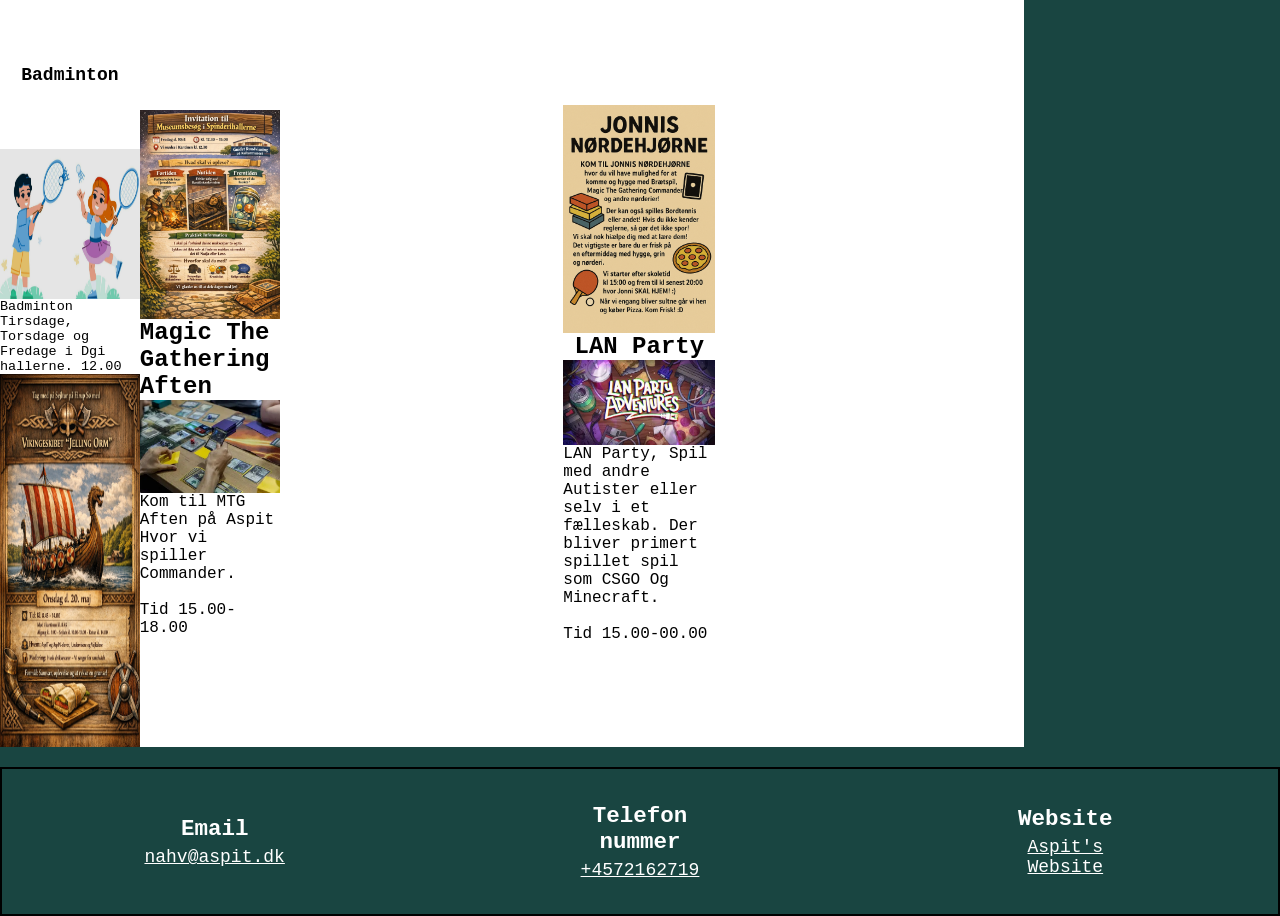
<file: Activities.html>
<!DOCTYPE html>
<html lang="en">

<head>
    <meta charset="UTF-8">
    <meta name="viewport" content="width=device-width, initial-scale=1.0">
    <title>Activities</title>
    <link rel="stylesheet" href="stylesheet.css">
</head>

<body id="Act-Body">

    <nav>
        <ul>
            <li><a href="Index.html">Home</a></li>
            <li><a href="About-Us.html">Om Os</a></li>
            <li><a href="Kontakt.html">Kontakt</a></li>
        </ul>
    </nav>

    <main class="Activities">

        <!--Column 1-->
        <div>
            <div>
                <h2>Badminton</h2>

                <div id="Act1"><img src="Pictures/Badminton-Act.png" alt="Bad"></div>

                <p>Badminton Tirsdage, Torsdage og Fredage i Dgi hallerne. 12.00</p>
            </div>

            <div>
                

                <div id="Act2"><img src="Pictures/Boat-Act.png" alt="Boat"></div>

                
            </div>
        </div>
        <!--Column 2-->
        <div>
            <div>
                

                <div id="Act3"><img src="Pictures/Museum-Act.png" alt="Museum"></div>

                
            </div>

            <div>
                <h2>Magic The Gathering Aften</h2>

                <div id="Act4"><img src="Pictures/Playing-Magic-act.png" alt="Magic"></div>

                <p>Kom til MTG Aften på Aspit Hvor vi spiller Commander. <br><br>Tid 15.00-18.00</p>
            </div>

        </div>

        <!--Column 3-->
        <div>
            <div>
                <div id="Act5"><img src="Pictures/Jonni-Corner-act.png" alt="JCorner"></div>
            </div>

            <div>
                <h2>LAN Party</h2>
                <div id="Act6"><img src="Pictures/Lan-Act.png" alt="Lan"></div>
                <p>LAN Party, Spil med andre Autister eller selv i et fælleskab. Der bliver primert spillet spil som CSGO Og Minecraft. <br><br> Tid 15.00-00.00</p>
            </div>
        </div>


    </main>



    <!--Footer-->
    <footer>
        <div>
        <h2>Email</h2>
        <p><a href="mailto:nahv@aspit.dk">nahv@aspit.dk</a></p>
        </div>

        <div>
            <h2>Telefon nummer</h2>
            <p><a href="tel:+4572162719">+4572162719</a></p>
        </div>

        <div>
            <h2>Website</h2>
            <a href="https://aspit.dk/">Aspit's Website</a>
        </div>

    </footer>
    <!--End Footer-->
</body>

</html>
</file>
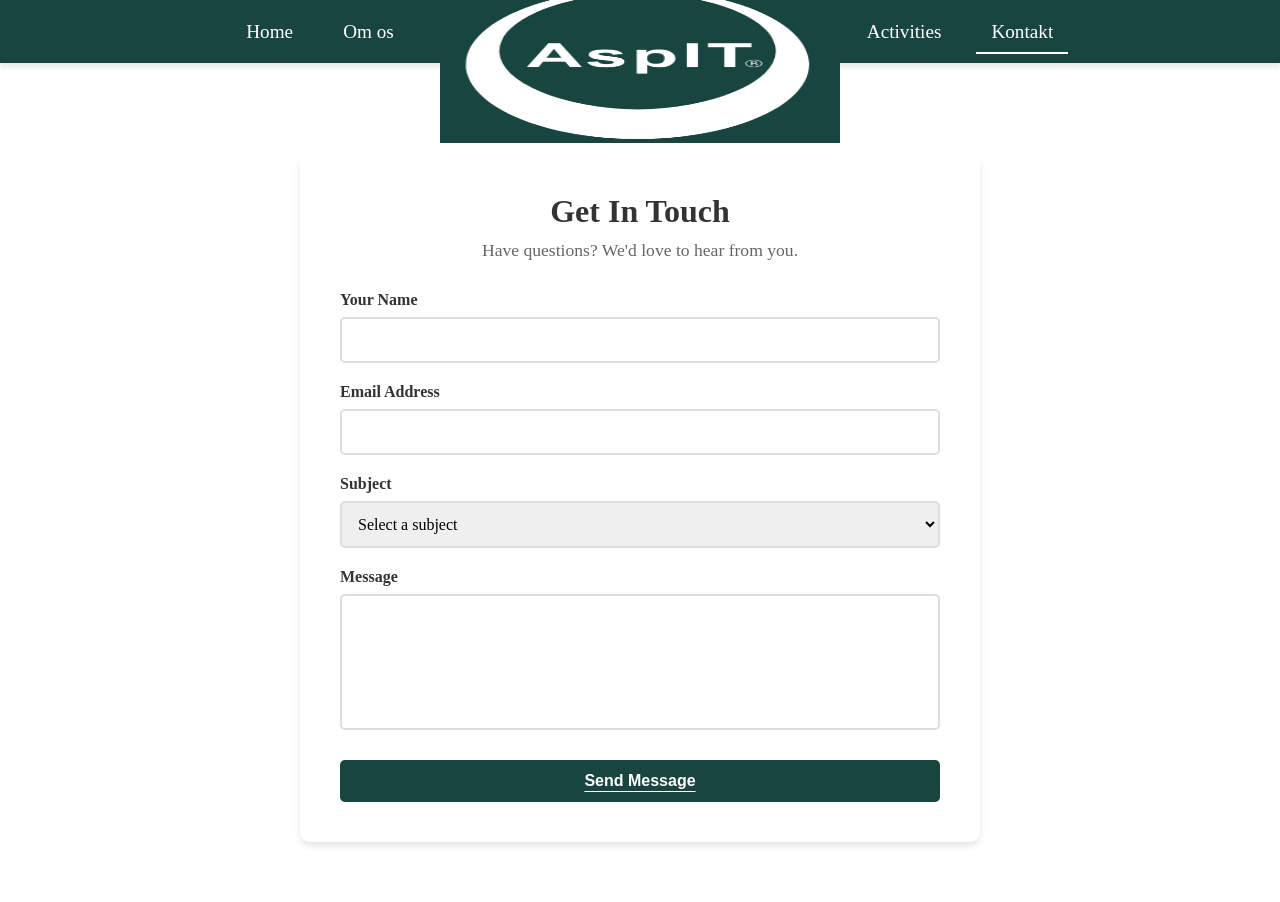
<file: Kontakt.html>
<!DOCTYPE html>
<html lang="en">
<head>
    <meta charset="UTF-8">
    <meta name="viewport" content="width=device-width, initial-scale=1.0">
    <title>Kontakt</title>
    <link rel="stylesheet" href="contact.css">
    
</head>

<body>
    <header>
        <nav>
        <ul>
            <li><a href="Index.html">Home</a></li>
            <li><a href="About-Us.html">Om os</a></li>
        </ul>
    </nav>
    <h1 id="front-logo">
        <img src="Pictures/aspit-logo.png" alt="Logo" srcset="">
    </h1>

    <nav>
        <ul>
            <li><a href="Activities.html">Activities</a></li>
            <li><a class="active" aria-current="page" href="/html/Kontakt.html">Kontakt</a></li>
        </ul>
    </nav>


    </header>

    <!-- Background Wallpaper -->
    <div class="StartWallpaper"></div>

    <main>
        <div class="contact-container">
            <h2>Get In Touch</h2>
            <p>Have questions? We'd love to hear from you.</p>
            
            <form class="contact-form">
                <div class="form-group">
                    <label for="name">Your Name</label>
                    <input type="text" id="name" name="name" required>
                </div>

                <div class="form-group">
                    <label for="email">Email Address</label>
                    <input type="email" id="email" name="email" required>
                </div>

                <div class="form-group">
                    <label for="subject">Subject</label>
                    <select name="Subject" id="subject" required>
                        <option value="" disabled selected>Select a subject</option>
                        <option value="General Inquiry">General Inquiry</option>
                        <option value="Support Request">Support Request</option>
                        <option value="Feedback">Feedback</option>
                    </select>
                </div>

                <div class="form-group">
                    <label for="message">Message</label>
                    <textarea id="message" name="message" rows="6" style="resize: none;"></textarea>
                </div>

                <button type="submit" class="submit-btn">Send Message</button>
            </form>
        </div>
    </main>

    <footer>
    </footer>


</body>


</html>
</file>
<file: stylesheet.css>
/*Start*/

/*Global*/

Body {
    background-color: white;
    font-family: 'Courier New', Courier, monospace;
    max-width: 100%;
    margin: 0;
    padding: 0;
    
}

/*Global*/

* {
    margin: 0;
    padding: 0;
    box-sizing: border-box;
}



.banner-container {
    display: flex;
    justify-content: center;
    flex-direction: column;
    align-items: center;
    position: relative;
    width: 100%;
    height: 700px;
    overflow: hidden;
    z-index: 4;
}

.banner {
    position: absolute;
    width: 100%;
    height: 100%;
    transition: transform 1s ease-in-out;
    background-size: cover;
    background-position: center;
    background-repeat: no-repeat;
    overflow: hidden;

}

.banner1 {
    background-image: url('Pictures/Badminton-Act.png');
    object-fit: cover;
    height: 100%;
    
}

.banner2 {
    background-image: url('Pictures/Boat-Banner.png');
    transform: translateX(100%);
    object-fit: cover;
    height: 100%;
}

.banner3 {
    background-image: url('Pictures/Museum-banner.png');
    transform: translateX(200%);
    object-fit: cover;
    height: 100%;
}

img {
    max-height: 100%;
}



/*Nav*/





header {
    position: relative;
    width: 100%;
    height: auto;
    display: flex;
    justify-content: space-between;
    align-items: center;
    flex-direction: row;
}

nav {
    position: fixed;
    top: 0;
    left: 0;
    width: 100%;
    height: 7vh;
    display: flex;
    justify-content: space-evenly;
    align-items: center;
    padding: 0 20px;
    box-sizing: border-box;
    transform: translateY(-100%);
    transition: transform 0.3s ease-in-out;
    z-index: 100;

    a:hover {
        background-color: lightskyblue;
        color: black;
        border-radius: 5px;
    }
}

nav ul {
    list-style: none;
    font-size: 1.2rem;
    justify-content: center;
    text-decoration: none;
    display: flex;
    gap: 20px;
}

nav a {
    color: white;
    text-decoration: none;
    padding: 10px 15px;
    transition: background-color 0.3s ease, color 0.3s ease;
}


nav a.active,
nav a[aria-current="page"] {
    border-bottom: 2px solid #ffffff;
    pointer-events: none;
    /* makes it not clickable */
    cursor: default;
}


header h1 {
    text-align: center;
    font-size: 24px;
    white-space: nowrap;
}

#front-logo img {
    height: 10rem;
    width: 25rem;
    position: absolute;
    display: block;
    margin-left: auto;
    margin-right: auto;
    left: 0;
    right: 0;
    top: 100%;
    transform: translateY(-50%);
}


nav.show {
    transform: translateY(0);
}

.show {
    background-color: #194541;
    border-radius: 0 0 70% 70%;
    
    li a {
        color: white;
        text-decoration: underline;
        text-underline-offset: 10px;
    }
}


/*Index*/
.Index {
    display: flex;
    flex-direction: column;
    align-items: center;
    margin-top: 5rem;
    min-height: auto;
    width: 100%;


    /*Title*/
    h1 {
        font-size: 5vh;
        color: black;
        margin-bottom: 20px;
    }


    /*Picture gal*/
    :nth-child(2) {
        /* Height: 50%; */
        width: 100%;
        display: inline;

    }
}


#Act-Body {
    background-color: #194541;
    height: 83vh;
    width: 100%;
}

.Activities {
    display: flex;
    flex-direction: row;
    flex-wrap: nowrap;
    justify-self: center;
    align-items: center;
    justify-content: center;
    height: 100%;
    width: 80%;
    justify-self: center;
    background-color: white;
    

    /*Column 1 2 3*/
    :nth-child(1),
    :nth-child(2) :nth-child(3) {

        display: flex;
        flex-direction: column;
        flex-wrap: nowrap;
        justify-content: center;
        width: 33%;
        height: 100%;
        align-items: center;
        justify-items:space-evenly;

        :nth-child(1),
        :nth-child(2) {

            width: 100%;
            height: 100%;

            :first-child {
                width: 100%;
                height: 100%;

                img {
                    object-fit: fill;
                    height: 100%;
                    width: 100%;
                }

            }

            h2 {
                font-size: 2vh;
                width: 100%;
                text-align: center;
            }

            p {
                font-size: 1.5vh;
                width: 100%;
            }


        }




    }





}


.Event-links>div {
    display: grid;
    grid-template-columns: 65% 35%;
    overflow: hidden;
    grid-template-areas:
        "act1 act2"
        "act3 act3"
        "act4 act4";

    >div {
        position: relative;
        overflow: hidden;
    }

    >div:nth-child(1) {
        grid-area: act1;
    }

    >div:nth-child(2) {
        grid-area: act2;
    }

    >div:nth-child(3) {
        grid-area: act3;
    }

    >div:nth-child(4) {
        grid-area: act4;
    }

}

/* Event Links Grid Container */
.Event-links {
    overflow: hidden;
}

/* Image Grid Items */
.Event-links img {
    max-height: 500px;
    width: 100%;
    height: auto;
    object-fit: cover;
    display: block;
    overflow: hidden;
    filter: blur(5px);
    transition: filter 0.3s ease;
}

/* Clickable Link Overlay */
.Event-links a {
    position: absolute;
    top: 50%;
    left: 50%;
    transform: translate(-50%, -50%);
    z-index: 10;
    color: white;
    text-decoration: none;
    font-size: 1.5rem;
    font-weight: bold;
    text-align: center;
    background-color: rgba(0, 0, 0, 0.5);
    padding: 20px 30px;
    border-radius: 5px;
    transition: all 0.3s ease;
    cursor: pointer;
}

/* Larger text box for act1 (big image) */
.Event-links > div > div:nth-child(1) a {
    font-size: 2.5rem;
    padding: 40px 60px;
}

/* Smaller text box for other items */
.Event-links > div > div:nth-child(2) a,
.Event-links > div > div:nth-child(3) a,
.Event-links > div > div:nth-child(4) a {
    font-size: 1rem;
    padding: 25px 30px;
}

.Event-links a:hover {
    background-color: rgba(0, 0, 0, 0.7);
    transform: translate(-50%, -50%) scale(1.1);
}

/* .Event-links > div > div:hover img {
    filter: blur(3px);
} */



/*Footer*/
footer {
    margin-top: 20px;
    display: flex;
    flex-direction: row;
    height: 20%;
    width: 100%;
    background-color: #194541;
    justify-content: space-around;
    align-items: center;
    border: 2px solid black;
    color: white;
    align-items: center;
    text-align: center;

    :nth-child(1),
    :nth-child(2),
    :nth-child(3) {
        display: flex;
        flex-direction: column;
        align-items: center;
        width: 30%;



        h2 {
            height: 10%;
            width: 40%;
            font-size: 2.5vh;
            padding-bottom: 5px;
            color: white;
        }

        p {
            font-size: 2vh;
        }

        a {
            font-size: 2vh;
            text-decoration: underline;
            color: white;

        }

        a:hover {
            text-decoration: underline;
            color: lightskyblue;

        }


    }



}
</file>
<file: contact.css>
* {
    margin: 0;
    padding: 0;
}

header {
    background-image: url();
    background-size: cover;
    background-repeat: no-repeat;
    position: relative;
    width: 100%;
    height: auto;
    display: flex;
    justify-content: space-between;
    align-items: center;
    flex-direction: row;
    background-color: #194541;
    box-shadow: 0 4px 6px rgba(0, 0, 0, 0.1);
}

nav { 
    top: 0;
    width: 100%;
    height: 7vh;
    display: flex;
    justify-content: space-evenly;
    align-items: center;
    padding: 0 20px;
    box-sizing: border-box;
}

nav ul {
    list-style: none;
    font-size: 1.2rem;
    justify-content: center;
    text-decoration: none;
    display: flex;
    gap: 20px;
}

nav a {
    color: white;
    text-decoration: none;
    padding: 10px 15px;
    transition: background-color 0.3s ease, color 0.3s ease;
}


nav a.active,
nav a[aria-current="page"] {
    border-bottom: 2px solid #ffffff;
    pointer-events: none;  /* makes it not clickable */
    cursor: default;
}


header h1 {
    text-align: center;
    font-size: 24px;
    white-space: nowrap;
}

#front-logo img {
    height: 10rem;
    width: 25rem;
    position: absolute;
    display: block;
    margin-left: auto;
    margin-right: auto;
    left: 0;
    right: 0;
    top: 100%;
    transform: translateY(-50%);
}



.contact-container {
    max-width: 600px;
    margin: 60px auto;
    margin-top: 90px;
    padding: 40px;
    background-color: rgba(255, 255, 255, 0.95);
    border-radius: 10px;
    box-shadow: 0 4px 6px rgba(0, 0, 0, 0.1);
}

.contact-container h2 {
    font-size: 2rem;
    margin-bottom: 10px;
    text-align: center;
    color: #333;
}

.contact-container > p {
    text-align: center;
    color: #666;
    margin-bottom: 30px;
    font-size: 1.1rem;
}

.contact-form {
    display: flex;
    flex-direction: column;
    gap: 20px;
}

.form-group {
    display: flex;
    flex-direction: column;
}

.form-group label {
    font-weight: 600;
    margin-bottom: 8px;
    color: #333;
    font-size: 1rem;
}

.form-group input,
.form-group textarea,
.form-group select {
    padding: 12px;
    border: 2px solid #ddd;
    border-radius: 5px;
    font-size: 1rem;
    font-family: inherit;
    transition: border-color 0.3s;
}

.form-group select {
    cursor: pointer;
}

.form-group select option:first-child {
    color: #999;
}

.form-group select option {
    color: #333;
}

.form-group input:focus,
.form-group textarea:focus,
.form-group select:focus {
    outline: none;
    border-color: #333;
}

.submit-btn {
    padding: 12px 30px;
    background-color: #194541;
    color: white;
    text-decoration: underline;
    text-underline-offset: 5px;
    border: none;
    border-radius: 5px;
    font-size: 1rem;
    font-weight: 600;
    cursor: pointer;
    transition: background-color 0.3s;
    margin-top: 10px;
}

.submit-btn:hover {
    background-color: #555;
}
</file>
